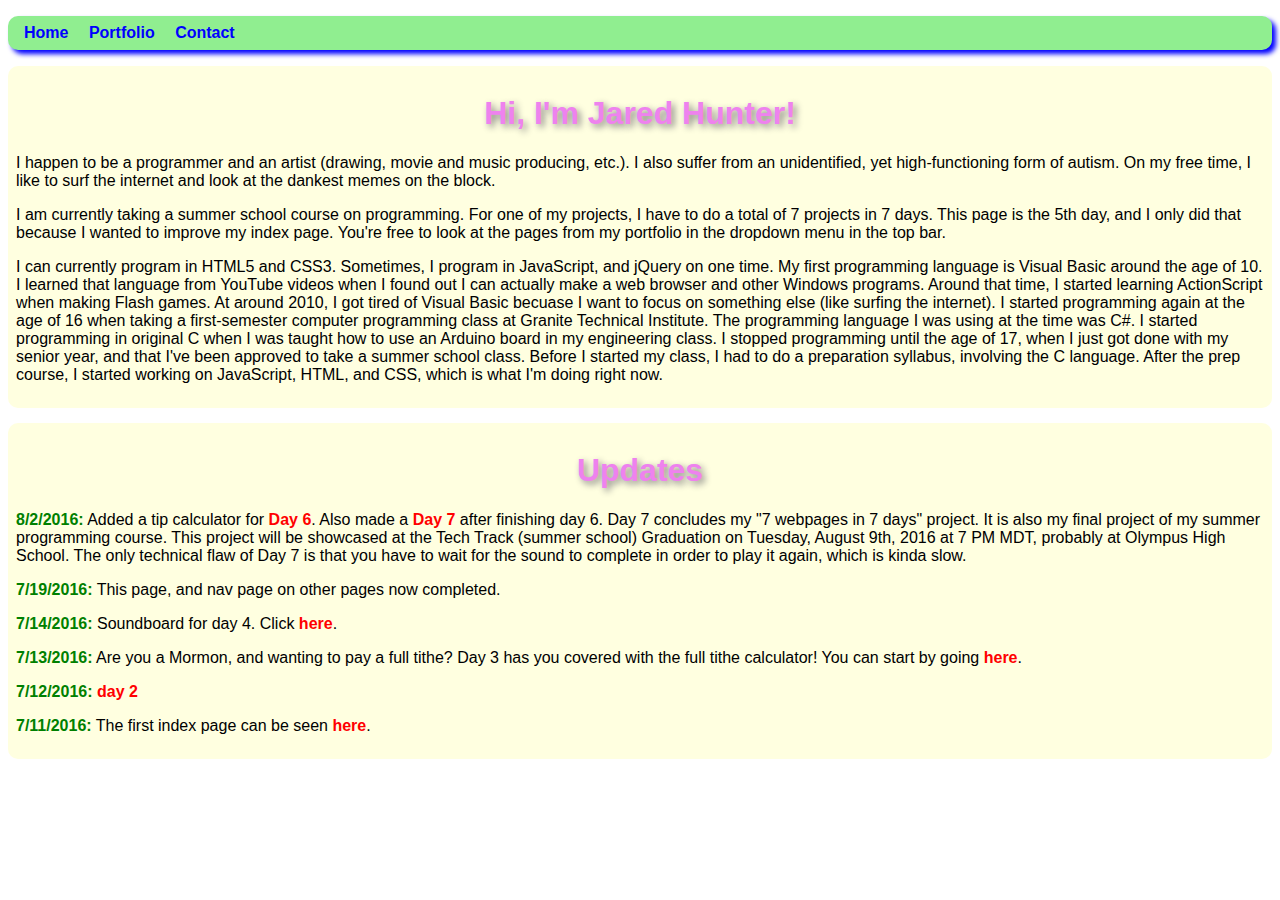
<file: index.html>
<!DOCTYPE html>
<html lang="en">
    <head>
        <title>Jared Hunter's tidbits and stuff</title>
        <link rel="stylesheet" href="index.css">
        <script src="//code.jquery.com/jquery-3.1.0.min.js"></script>
        <script src="nav.js"></script>
    </head>
    <body>
        <!--<iframe src="nav.html" name="navbar" scrolling="no"></iframe>-->
        <div id="includedContent"></div>
        <div class="intro">
            <h1>Hi, I'm Jared Hunter!</h1>
            <p>I happen to be a programmer and an artist (drawing, movie and music producing, etc.). I also suffer from an unidentified, yet high-functioning form of autism. On my free time, I like to surf the internet and look at the dankest memes on the block.</p>
            <p>I am currently taking a summer school course on programming. For one of my projects, I have to do a total of 7 projects in 7 days. This page is the 5th day, and I only did that because I wanted to improve my index page. You're free to look at the pages from my portfolio in the dropdown menu in the top bar.</p>
            <p>I can currently program in HTML5 and CSS3. Sometimes, I program in JavaScript, and jQuery on one time. My first programming language is Visual Basic around the age of 10. I learned that language from YouTube videos when I found out I can actually make a web browser and other Windows programs. Around that time, I started learning ActionScript when making Flash games. At around 2010, I got tired of Visual Basic becuase I want to focus on something else (like surfing the internet). I started programming again at the age of 16 when taking a first-semester computer programming class at Granite Technical Institute. The programming language I was using at the time was C#. I started programming in original C when I was taught how to use an Arduino board in my engineering class. I stopped programming until the age of 17, when I just got done with my senior year, and that I've been approved to take a summer school class. Before I started my class, I had to do a preparation syllabus, involving the C language. After the prep course, I started working on JavaScript, HTML, and CSS, which is what I'm doing right now.</p>
        </div>
        <div class="update" style="margin-top: 15px">
            <h1>Updates</h1>
            <p><strong>8/2/2016:</strong> Added a tip calculator for <a href="day6.html">Day 6</a>. Also made a <a href="day7/day7.html">Day 7</a> after finishing day 6. Day 7 concludes my "7 webpages in 7 days" project. It is also my final project of my summer programming course. This project will be showcased at the Tech Track (summer school) Graduation on Tuesday, August 9th, 2016 at 7 PM MDT, probably at Olympus High School. The only technical flaw of Day 7 is that you have to wait for the sound to complete in order to play it again, which is kinda slow.</p>
            <p><strong>7/19/2016:</strong> This page, and nav page on other pages now completed.</p>
            <p><strong>7/14/2016:</strong> Soundboard for day 4. Click <a href="day4/day4.html">here</a>.</p>
            <p><strong>7/13/2016:</strong> Are you a Mormon, and wanting to pay a full tithe? Day 3 has you covered with the full tithe calculator! You can start by going <a href="day3.html">here</a>.</p>
            <p><strong>7/12/2016:</strong> <a href="day2.html">day 2</a></p>
            <p><strong>7/11/2016:</strong> The first index page can be seen <a href="oldindex.html">here</a>.</p>
        </div>
    </body>
    
</html>
</file>
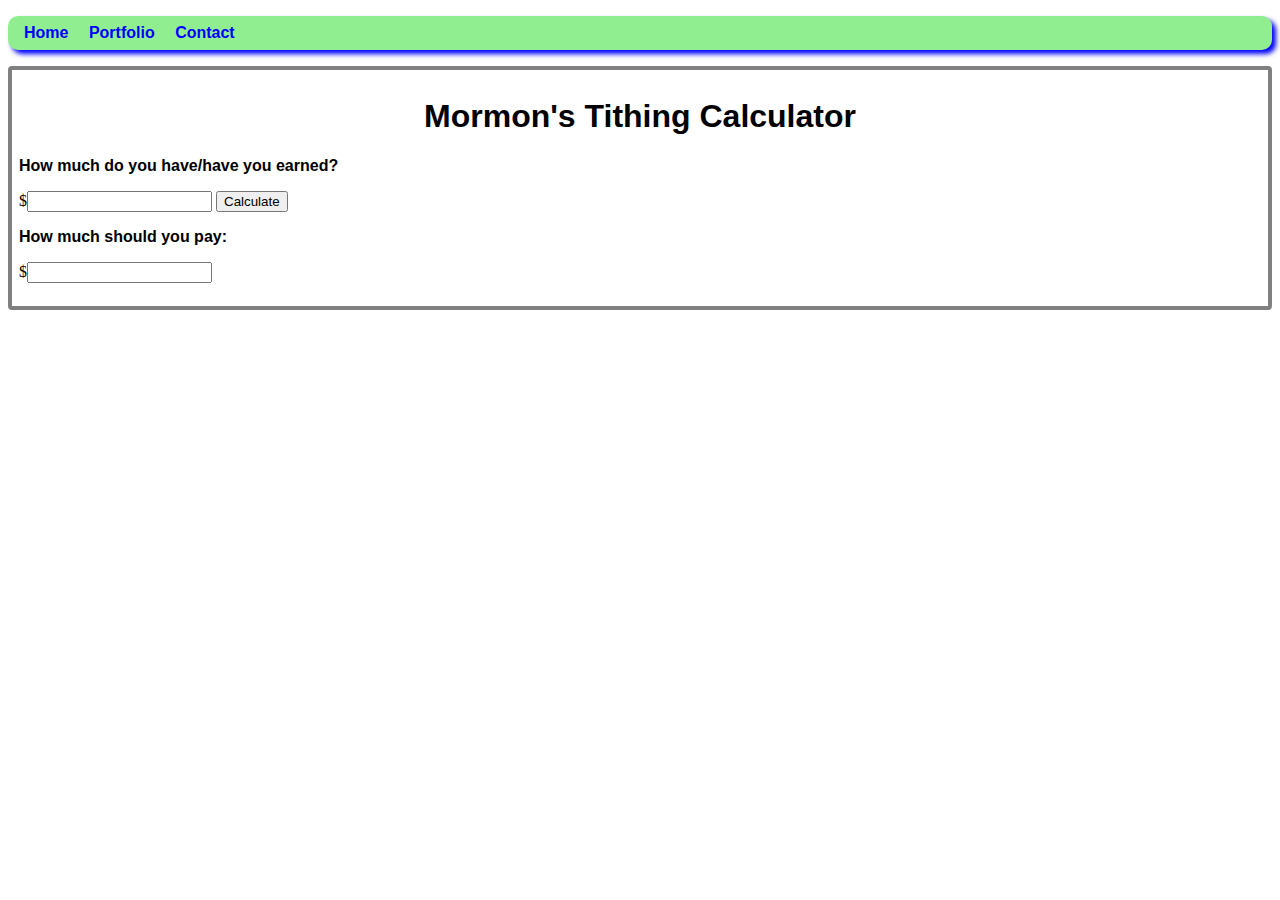
<file: day3.html>
<!DOCTYPE html>
<html lang="en">
    <head>
        <title>Mormon's Tithing Calculator</title>
        <link rel="stylesheet" href="day3.css"><script src="//code.jquery.com/jquery-3.1.0.min.js"></script>
        <script src="nav.js"></script>
    </head>
    <body>
      <div id="includedContent"></div>
      <div class="main">
        <h1>Mormon's Tithing Calculator</h1>
        <div class='tithingInput'>
            <p>How much do you have/have you earned?</p>
            <p>$<input type="text" id='tithing'>
            <button id='titheButt'>Calculate</button></p>
            <div>
                <p>How much should you pay:</p>
                <p>$<input type="text" id='tithingOutput'></p>
            </div>
        </div>
        </div>
    </body>
    <script>
        document.getElementById('titheButt').onclick = function () {
            document.getElementById('tithingOutput').value = (.1 * document.getElementById('tithing').value).toFixed(2);
        };
    </script>
</html>
</file>
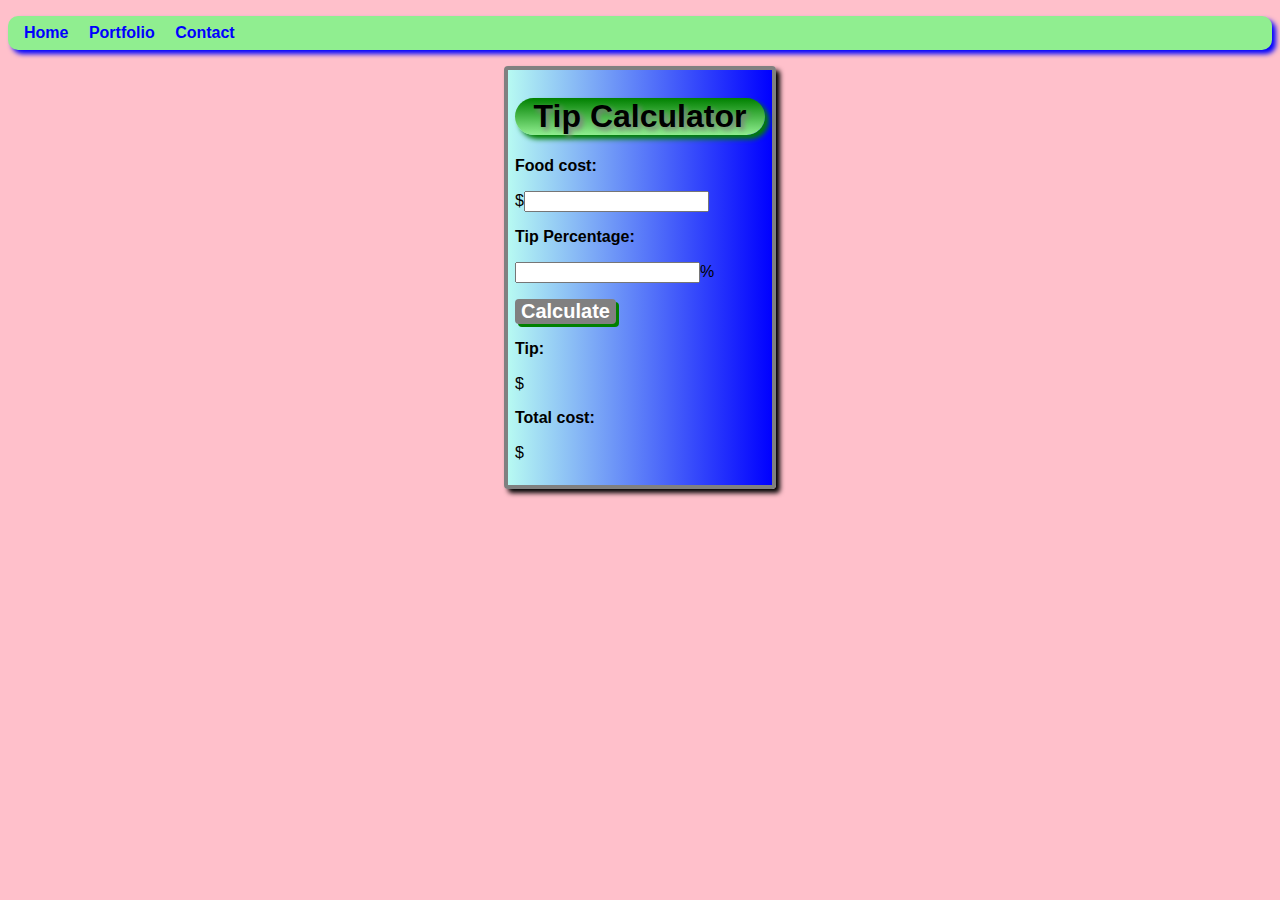
<file: day6.html>
<!DOCTYPE html>
<html lang="en">
    <head>
        <title>Tip Calculator</title>
        <link rel="stylesheet" href="day6.css"><script src="//code.jquery.com/jquery-3.1.0.min.js"></script>
        <script src="nav.js"></script>
    </head>
    <body>
      <div id="includedContent"></div>
      <div class="main">
        <h1>Tip Calculator</h1>
        <div class='tipInput'>
            <p style="font-weight: bold">Food cost:</p>
            <p>$<input type="text" id='food'></p>
            <p style="font-weight: bold">Tip Percentage:</p><p><input type="text" id='tipPerc'>%</p>
            <button id='tipButt'>Calculate</button>
            <p style="font-weight: bold">Tip:</p><p>$<input type="text" readonly="yes" id='tip'></p>
            <div>
                <p style="font-weight: bold">Total cost:</p>
                <p>$<input type="text" readonly="yes" id='tipOutput'></p>
            </div>
        </div>
        </div>
    </body>
    <script type="text/javascript">
        var tipButt = document.getElementById('tipButt');
        tipButt.onclick = function () {
            var food = document.getElementById('food').value;
            var tip = (food * (document.getElementById('tipPerc').value/100)).toFixed(2);
            document.getElementById('tip').value = tip;
            document.getElementById('tipOutput').value = (parseFloat(food) + parseFloat(tip)).toFixed(2);
        };
    </script>
</html>
</file>
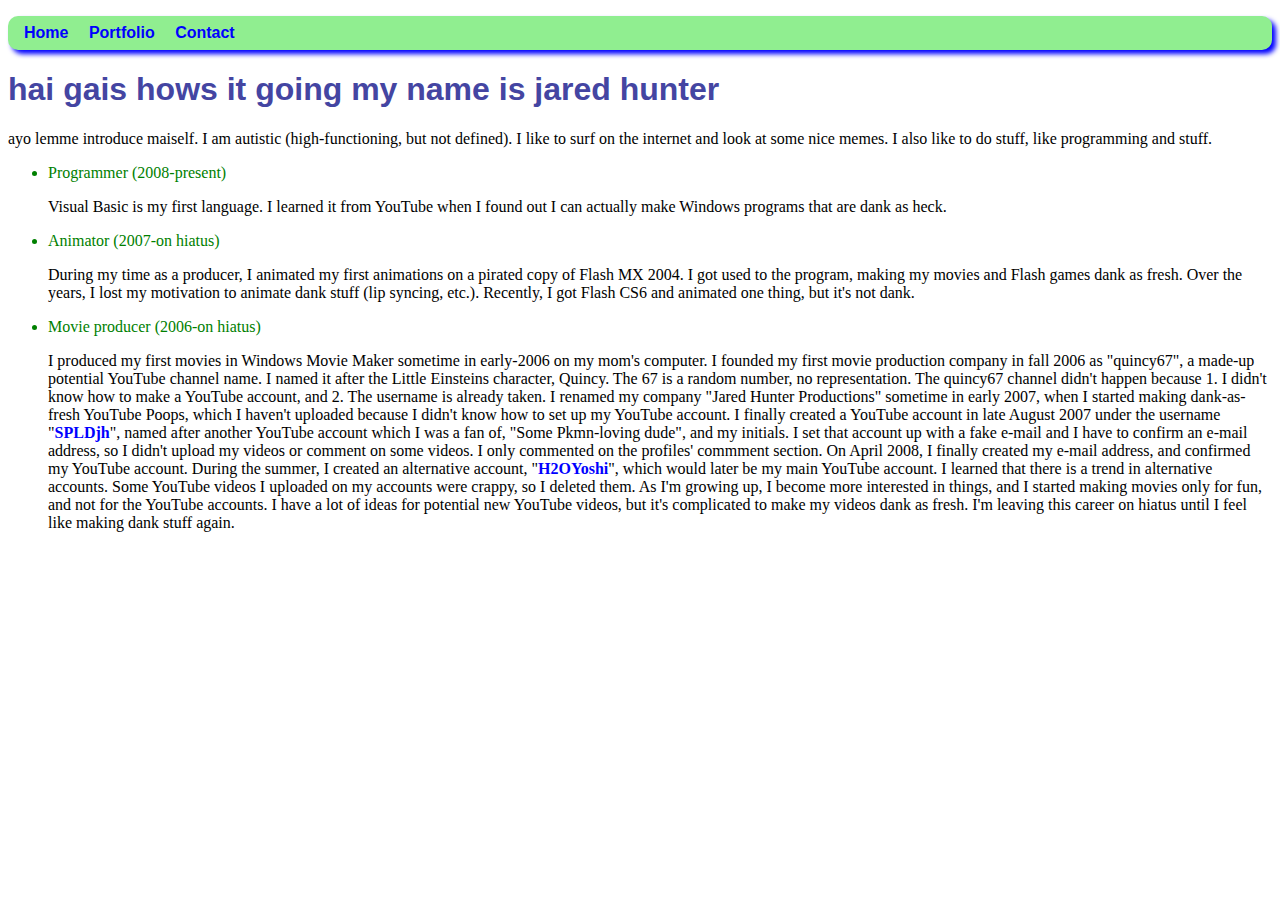
<file: oldindex.html>
<!DOCTYPE html>
<html lang="en">
    <head>
        <title>The Wonderfully Crappy World of Jared Hunter</title>
        <link rel="stylesheet" href="oldindex.css">
        <script src="//code.jquery.com/jquery-3.1.0.min.js"></script>
        <script src="nav.js"></script>
    </head>
    <body>
      <div id="includedContent"></div>
        <h1>hai gais hows it going my name is jared hunter</h1>
        <p>ayo lemme introduce maiself. I am autistic (high-functioning, but not defined). I like to surf on the internet and look at some nice memes. I also like to do stuff, like programming and stuff.</p>
        <ul>
            <li>Programmer (2008-present)<p>Visual Basic is my first language. I learned it from YouTube when I found out I can actually make Windows programs that are dank as heck.</p></li>
            <li>Animator (2007-on hiatus)<p>During my time as a producer, I animated my first animations on a pirated copy of Flash MX 2004. I got used to the program, making my movies and Flash games dank as fresh. Over the years, I lost my motivation to animate dank stuff (lip syncing, etc.). Recently, I got Flash CS6 and animated one thing, but it's not dank.</p></li>
            <li>Movie producer (2006-on hiatus)<p>I produced my first movies in Windows Movie Maker sometime in early-2006 on my mom's computer. I founded my first movie production company in fall 2006 as "quincy67", a made-up potential YouTube channel name. I named it after the Little Einsteins character, Quincy. The 67 is a random number, no representation. The quincy67 channel didn't happen because 1. I didn't know how to make a YouTube account, and 2. The username is already taken. I renamed my company "Jared Hunter Productions" sometime in early 2007, when I started making dank-as-fresh YouTube Poops, which I haven't uploaded because I didn't know how to set up my YouTube account. I finally created a YouTube account in late August 2007 under the username "<a href="https://www.youtube.com/user/SPLDjh">SPLDjh</a>", named after another YouTube account which I was a fan of, "Some Pkmn-loving dude", and my initials. I set that account up with a fake e-mail and I have to confirm an e-mail address, so I didn't upload my videos or comment on some videos. I only commented on the profiles' commment section. On April 2008, I finally created my e-mail address, and confirmed my YouTube account. During the summer, I created an alternative account, "<a href="https://www.youtube.com/user/H2OYoshi">H2OYoshi</a>", which would later be my main YouTube account. I learned that there is a trend in alternative accounts. Some YouTube videos I uploaded on my accounts were crappy, so I deleted them. As I'm growing up, I become more interested in things, and I started making movies only for fun, and not for the YouTube accounts. I have a lot of ideas for potential new YouTube videos, but it's complicated to make my videos dank as fresh. I'm leaving this career on hiatus until I feel like making dank stuff again.</p></li>
        </ul>
    </body>
</html>
</file>
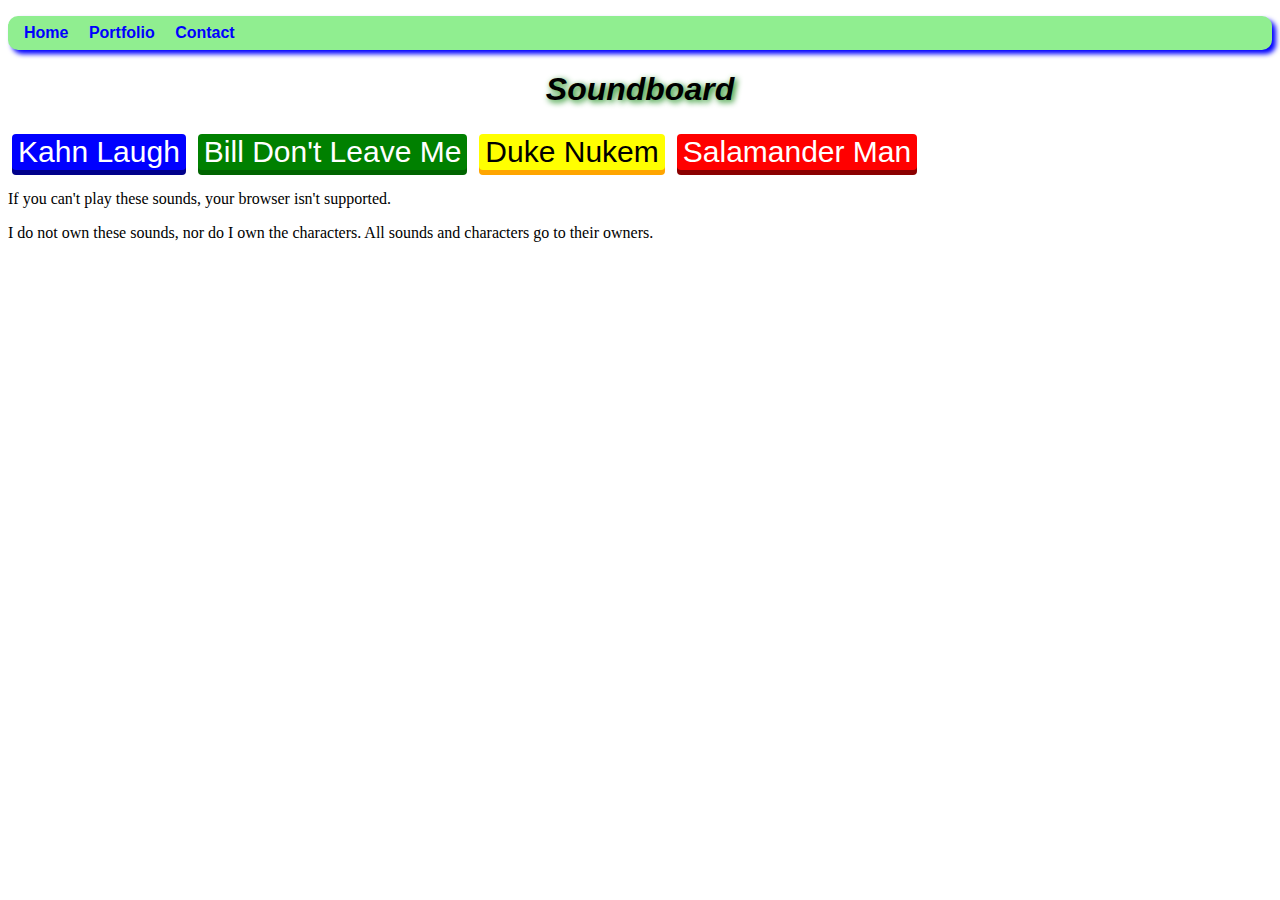
<file: day4/day4.html>
<!DOCTYPE html>
<html lang="en">
    <head>
        <link rel="stylesheet" href="day4.css">
        <title>Soundboard</title>
        <script src="//code.jquery.com/jquery-3.1.0.min.js"></script>
        <script src="nav.js"></script>
    </head>
    <body>
      <div id="includedContent"></div>
        <h1>Soundboard</h1>
        <div class="soundboard">
            <audio id="sound1" src="Laugh.mp3" preload="auto"></audio>
            <audio id="sound2" src="Dont leave me.mp3" preload="auto"></audio>
            <audio id="sound3" src="Its time to kick ass and chew bubblegum....mp3" preload="auto"></audio>
            <audio id="sound4" src="NYEEESS.mp3" preload="auto"></audio>
            <button id="sound1butt" onclick="document.getElementById('sound1').play();"><font color="white">Kahn Laugh</font></button>
            <button id="sound2butt" onclick="document.getElementById('sound2').play();"><font color="white">Bill Don't Leave Me</font></button>
            <button id="sound3butt" onclick="document.getElementById('sound3').play();"><font color="black">Duke Nukem</font></button>
            <button id="sound4butt" onclick="document.getElementById('sound4').play();"><font color="white">Salamander Man</font></button>
        </div>
        <p>If you can't play these sounds, your browser isn't supported.</p>
        <p>I do not own these sounds, nor do I own the characters. All sounds and characters go to their owners.</p>
    </body>
</html>
<!--cutting edge css3 and html5 technology -->
</file>
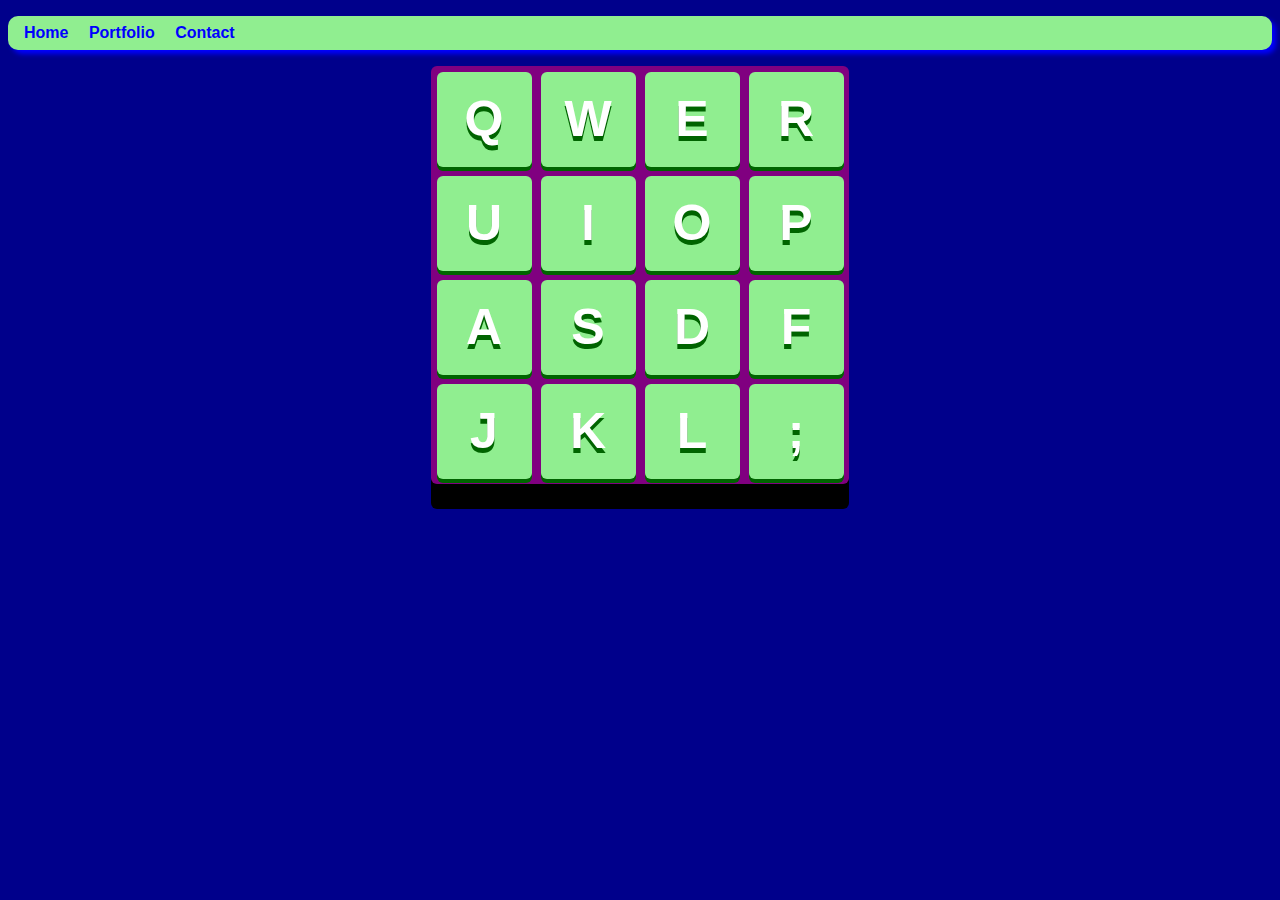
<file: day7/day7.html>
<!DOCTYPE html>
<html>
    <head>
        <link rel="stylesheet" href="day7.css">
        <title>Day 7</title>
        <script src="//code.jquery.com/jquery-3.1.0.min.js"></script>
        <script src="nav.js"></script>
    </head>
    <body>
        
        <div id="includedContent"></div>
        <audio id="qs" src="samples/bd01.wav" preload="none"></audio>
        <audio id="ws" src="samples/bd05.wav" preload="none"></audio>
        <audio id="es" src="samples/bd08.wav" preload="none"></audio>
        <audio id="rs" src="samples/cp02.wav" preload="none"></audio>
        <audio id="us" src="samples/cr01.wav" preload="none"></audio>
        <audio id="is" src="samples/hh02.wav" preload="none"></audio>
        <audio id="os" src="samples/ht01.wav" preload="none"></audio>
        <audio id="ps" src="samples/lt01.wav" preload="none"></audio>
        <audio id="as" src="samples/mt01.wav" preload="none"></audio>
        <audio id="ss" src="samples/oh01.wav" preload="none"></audio>
        <audio id="ds" src="samples/rd01.wav" preload="none"></audio>
        <audio id="fs" src="samples/rs01.wav" preload="none"></audio>
        <audio id="js" src="samples/sd04.wav" preload="none"></audio>
        <audio id="ks" src="samples/sd05.wav" preload="none"></audio>
        <audio id="ls" src="samples/sd08.wav" preload="none"></audio>
        <audio id="semis" src="samples/sd12.wav" preload="none"></audio>
        <table class="soundboard">
            <tr>
                <th><button id="q" onclick="document.getElementById('qs').play();">Q</button></th>
                <th><button id="w" onclick="document.getElementById('ws').play();">W</button></th>
                <th><button id="e" onclick="document.getElementById('es').play();">E</button></th>
                <th><button id="r" onclick="document.getElementById('rs').play();">R</button></th>
            </tr>
            <tr>
                <th><button id="u" onclick="document.getElementById('us').play();">U</button></th>
                <th><button id="i" onclick="document.getElementById('is').play();">I</button></th>
                <th><button id="o" onclick="document.getElementById('os').play();">O</button></th>
                <th><button id="p" onclick="document.getElementById('ps').play();">P</button></th>
            </tr>
            <tr>
                <th><button id="a" onclick="document.getElementById('as').play();">A</button></th>
                <th><button id="s" onclick="document.getElementById('ss').play();">S</button></th>
                <th><button id="d" onclick="document.getElementById('ds').play();">D</button></th>
                <th><button id="f" onclick="document.getElementById('fs').play();">F</button></th>
            </tr>
            <tr>
                <th><button id="j" onclick="document.getElementById('js').play();">J</button></th>
                <th><button id="k" onclick="document.getElementById('ks').play();">K</button></th>
                <th><button id="l" onclick="document.getElementById('ls').play();">L</button></th>
                <th><button id="semicolon" onclick="document.getElementById('semis').play();">;</button></th>
            </tr>
        </table>
    </body>
    <script>
        /* global $ */
        $(document).keydown(function(event){
            console.log("it's down");
            switch (event.keyCode) {
                case 81: keyPressy($("#q"));
                         break;
                case 87: keyPressy($("#w"));
                break;
                case 69: keyPressy($("#e"));
                break;
                case 82: keyPressy($("#r"));
                break;
                case 85: keyPressy($("#u"));
                break;
                case 73: keyPressy($("#i"));
                break;
                case 79: keyPressy($("#o"));
                break;
                case 80: keyPressy($("#p"));
                break;
                case 65: keyPressy($("#a"));
                break;
                case 83: keyPressy($("#s"));
                break;
                case 68: keyPressy($("#d"));
                break;
                case 70: keyPressy($("#f"));
                break;
                case 74: keyPressy($("#j"));
                break;
                case 75: keyPressy($("#k"));
                break;
                case 76: keyPressy($("#l"));
                break;
                case 186: keyPressy($("#semicolon"));
            }
        });
        $(document).keyup(function(event){
            console.log("it's up");
            switch (event.keyCode) {
                case 81: keyUppy($("#q"));
                break;
                case 87: keyUppy($("#w"));
                break;
                case 69: keyUppy($("#e"));
                break;
                case 82: keyUppy($("#r"));
                break;
                case 85: keyUppy($("#u"));
                break;
                case 73: keyUppy($("#i"));
                break;
                case 79: keyUppy($("#o"));
                break;
                case 80: keyUppy($("#p"));
                break;
                case 65: keyUppy($("#a"));
                break;
                case 83: keyUppy($("#s"));
                break;
                case 68: keyUppy($("#d"));
                break;
                case 70: keyUppy($("#f"));
                break;
                case 74: keyUppy($("#j"));
                break;
                case 75: keyUppy($("#k"));
                break;
                case 76: keyUppy($("#l"));
                break;
                case 186: keyUppy($("#semicolon"));
            }
        });
        function keyPressy(id){
            id.click();
            id.addClass("buttonpressed");
        }
        function keyUppy(id){
            id.removeClass("buttonpressed");
        }//this is the code for button q if a key is pressed. see keyCodes for JavaScript to align keys to buttons. Go to "keycode.info" (w/o quotes) for keycodes. this should be the same code for other buttons, but with different keys.
    </script>
</html>
<!--sounds source: Cassette 909 pack by Bedroom Producers Blog-->
</file>
<file: index.css>
body {
    background-image: url("http://2.bp.blogspot.com/-Aw2sdg-G7xY/UkwiG23ecNI/AAAAAAAAfA4/k7l0SABT6JI/s1600/houndstooth+in+black+and+white+traditional+freebies+printables+doodlecraft+blog.png");
}
.intro, .update {
    background-color: lightyellow;
    padding: 8px;
    border-radius: 10px;
    animation: intro 1s ease;
}
.update a {
    text-decoration: none;
    color: red;
}
.update a:visited {
    color: red;
    text-decoration: none;
}
h1 {
    text-align: center;
    font-family: sans-serif;
    color: violet;
    text-shadow: 3px 3px 7px grey;
}
p {
    font-family: sans-serif;
}
strong {
    color: green;
}
@keyframes intro {
    from {transform: translate(0, -50px); opacity: 0;}
    to {transform: translate(0, 0); opacity: 100;}
}
</file>
<file: day3.css>
body .main{
    position: relative;
    padding: 7px;
    border: 4px solid gray;
    border-radius: 4px;
}
h1 {
    text-align: center;
    font-family: sans-serif;
}
.tithingInput p:nth-child(odd) {
    font-weight: bold;
    font-family: Helvetica, Arial, sans-serif;
}
a {
    font-family: sans-serif;
}
</file>
<file: day6.css>
html {
    background-color: pink;
}
body .main{
    background: linear-gradient(to left, blue, #b7faf2);
    position: relative;
    padding: 7px;
    border: 4px solid gray;
    border-radius: 4px;
    font-family: Helvetica, Arial, sans-serif;
    box-shadow: 4px 4px 5px;
    animation: tips 1s ease;
    width: 250px;
    margin: auto;
}
h1 {
    text-align: center;
    font-family: sans-serif;
    text-shadow: 3px 3px 5px gray;
    background: linear-gradient(green, lightgreen);
    border-radius: 80px;
    box-shadow: 4px 4px 5px green;
}
#tipOutput, #tip {
    background: none;
    border: none;
    margin-left: 3px;
    font-size: 15px;
    font-weight: bold;
    
}
#tipButt {
    background-color: gray;
    font-weight: bold;
    border-style: none;
    border-radius: 4px;
    transition: 0.25s;
    color: white;
    font-size: 20px;
    box-shadow: 3px 3px green;
}
#tipButt:hover {
    background-color: white;
    color: black;
}

@keyframes tips {
    0% {opacity: 0; transform: scale(0,0);}
    50% {opacity: 1; transform: scale(1.25, 1.25);}
    100% {opacity: 1; transform: scale(1,1);}
}
</file>
<file: oldindex.css>
h1 {
    font-family: Helvetica, Arial, sans-serif;
    color: #4445a2;
}
ul li {
    color: green;
}
ul li p {
    color: black;
}
</file>
<file: day4/day4.css>
h1 {
    font-family: Helvetica, Arial, sans-serif;
    text-align: center;
    text-shadow: 2px 2px 6px green;
    font-style: italic;
}
.soundboard button {
    font-size: 30px;
    font-family: 'Bauhaus 93', Helvetica, Arial, sans-serif;
    background-color: green;
    border-style: none;
    border-radius: 4px;
    margin: 4px;
    box-shadow: 0px 5px;
    transition: all 0.25s;
}
.soundboard button:hover {
    transform: translate(0px, -5px);
    box-shadow: 0px 10px;
}
.soundboard button:active {
    transform: translate(0px, 0px);
    box-shadow: 0px 5px;
}

#sound1butt {
    background-color: blue;
    color: darkblue;
}
#sound2butt {
    color: darkgreen;
}
#sound3butt {
    color: orange;
    background-color: yellow;
}
#sound4butt {
    color: darkred;
    background-color: red;
}
.back {
    margin: 16px auto 0px auto;
    font-family: sans-serif;
}
</file>
<file: day7/day7.css>
html {
    background-color: darkblue;
}
.soundboard {
    margin: auto;
    background-color: purple;
    border: none;
    border-radius: 6px;
    box-shadow: 0px 25px black;
}
th {
    width: 100px;
    height: 100px;
}
button {
    width: 95px;
    height: 95px;
    box-shadow: 0 4px darkgreen;
    background-color: lightgreen;
    border: none;
    border-radius: 6px;
    color: white;
    transition: 0.5s ease;
    font-size: 50px;
    font-weight: bold;
    text-shadow: 0 5px darkgreen;
}
button:hover {
    background: linear-gradient(#e6ffe6, lightgreen);
    transform: translate(0, -5px);
    box-shadow: 0 9px darkgreen;
}
button:active, .buttonpressed {
    background: linear-gradient(lightgreen, #e6ffe6);
    transform: translate(0, 1px);
    box-shadow: 0 4px darkgreen;
}
</file>
